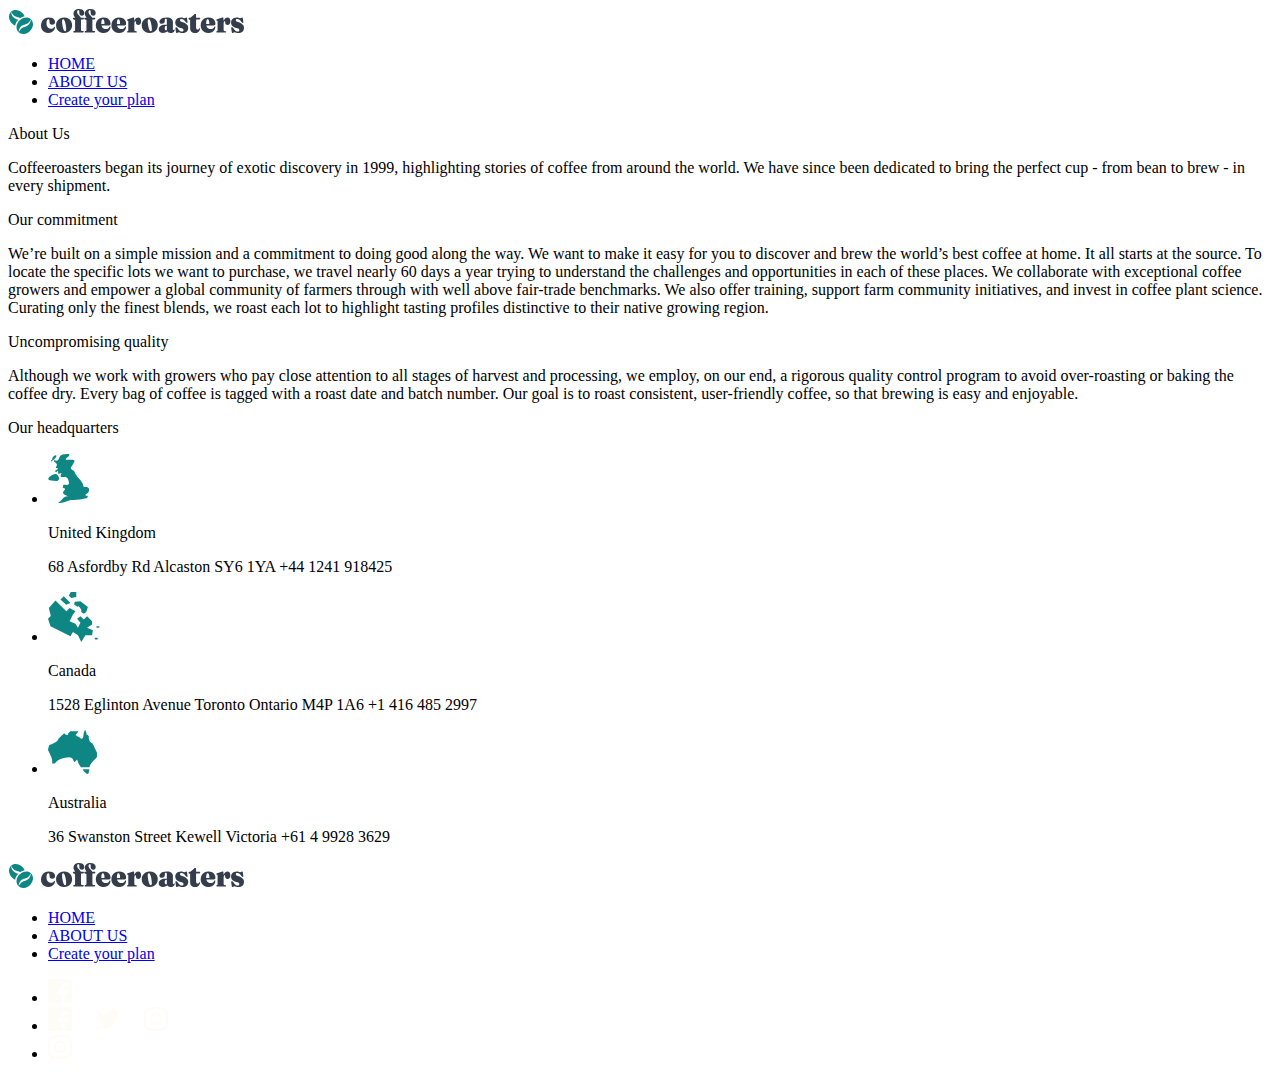
<file: about.html>
<!DOCTYPE html>
<html lang="en">

<head>
    <meta charset="UTF-8">
    <meta http-equiv="X-UA-Compatible" content="IE=edge">
    <meta name="viewport" content="width=device-width, initial-scale=1.0">
    <title>Document</title>
</head>

<body>
    <header>
        <div>
            <a href="#"><img src="img/logo.svg" alt=""></a>
            <nav>
                <ul>
                    <li><a href="#">HOME</a></li>
                    <li><a href="#">ABOUT US</a></li>
                    <li><a href="#">Create your plan</a></li>
                </ul>
            </nav>
        </div>
    </header>
    <main>
        <section>
            <div>
                <p>About Us</p>
                <p>Coffeeroasters began its journey of exotic discovery in 1999, highlighting stories of coffee from
                    around the world. We have since been dedicated to bring the perfect cup - from bean to brew - in
                    every shipment.</p>
                    </div>

        </section>
        <section>
            <div>
                <!-- <img src="img/kofechi.jpg" alt="kofechi" width="485" height="606"> -->
            <div>
                <p>Our commitment
                </p>
                <p>We’re built on a simple mission and a commitment to doing good along the way. We want to make it easy for you to discover and brew the world’s best coffee at home. It all starts at the source. To locate the specific lots we want to purchase, we travel nearly 60 days a year trying to understand the challenges and opportunities in each of these places. We collaborate with exceptional coffee growers and empower a global community of farmers through with well above fair-trade benchmarks. We also offer training, support farm community initiatives, and invest in coffee plant science. Curating only the finest blends, we roast each lot to highlight tasting profiles distinctive to their native growing region.</p>
            </div>
            </div>
        </section>
        <section>
            <div>
<p>Uncompromising quality</p>
<p>Although we work with growers who pay close attention to all stages of harvest and processing, we employ, on our end, a rigorous quality control program to avoid over-roasting or baking the coffee dry. Every bag of coffee is tagged with a roast date and batch number. Our goal is to roast consistent, user-friendly coffee, so that brewing is easy and enjoyable.</p>
            </div>
        </section>
        <section>
            <div>
                <p>Our headquarters</p>
                <ul>
                    <li>
                        <img src="img/davlat.svg" alt="davlat xaritasi">
                        <p>United Kingdom</p>
                        <p>68  Asfordby Rd
                            Alcaston
                            SY6 1YA
                            +44 1241 918425</p>
                    </li>
                    <li>
                        <img src="img/canada.svg" alt="canada xaritasi">
                        <p>Canada</p>
                        <p>1528  Eglinton Avenue
                            Toronto
                            Ontario M4P 1A6
                            +1 416 485 2997</p>
                        
                    </li>
                    <li>
<img src="img/australiya.svg" alt="australiyaxaritasi">
<p>Australia</p>
<p>36 Swanston Street
    Kewell
    Victoria
    +61 4 9928 3629</p>
                    </li>
                    
                </ul>
            </div>
        </section>


    </main>
    <div>
        <footer>
            <a href="#"><img src="img/logo.svg" alt=""></a>
            <ul>
                <li><a href="#">HOME</a></li>
                <li><a href="#">ABOUT US</a></li>
                <li><a href="#">Create your plan</a></li>
            </ul>
            <ul>
                <li><a href="#"><img src="img/fesbuk.svg" alt=""></a></li>
                <li><a href="#"><img src="img/twitter.svg" alt=""></a></li>
                <li><a href="#"><img src="img/instagram.svg" alt=""></a></li>
            </ul>
        </footer>
    </div>
</body>

</html>
</file>
